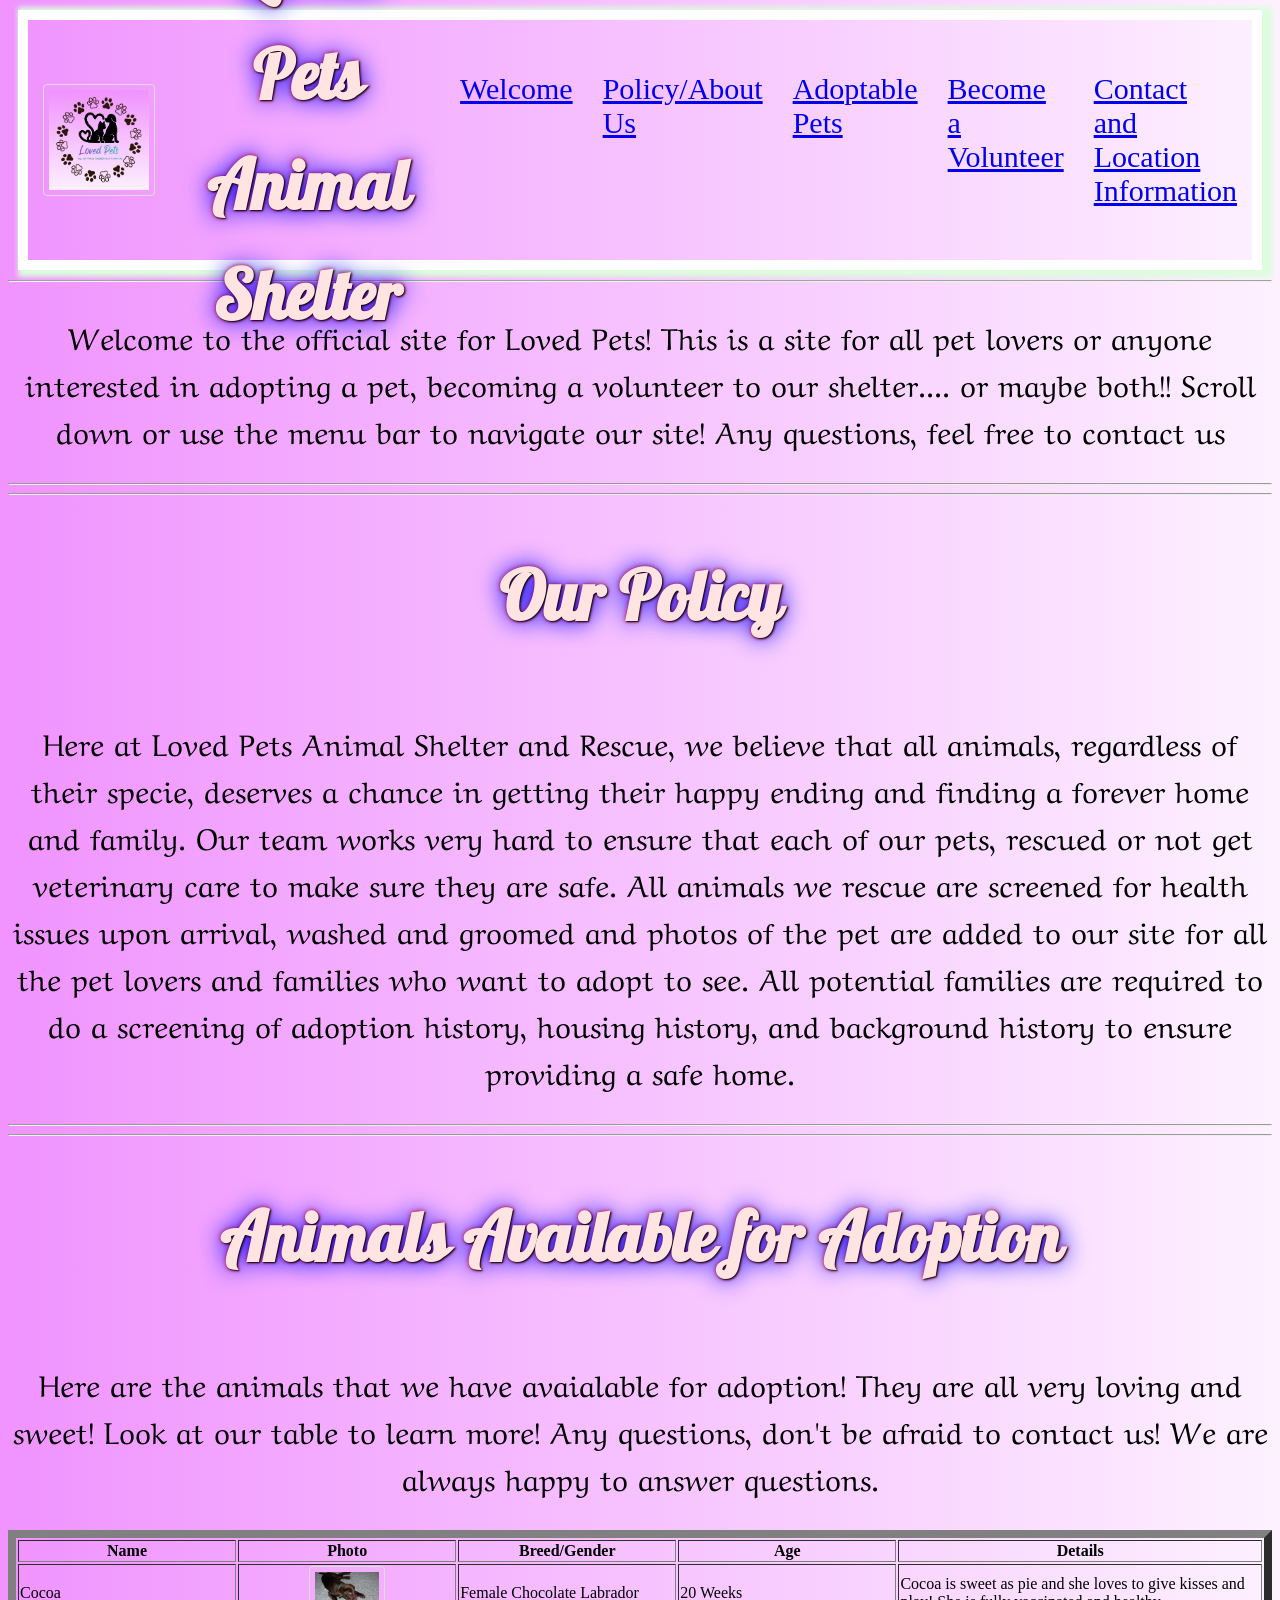
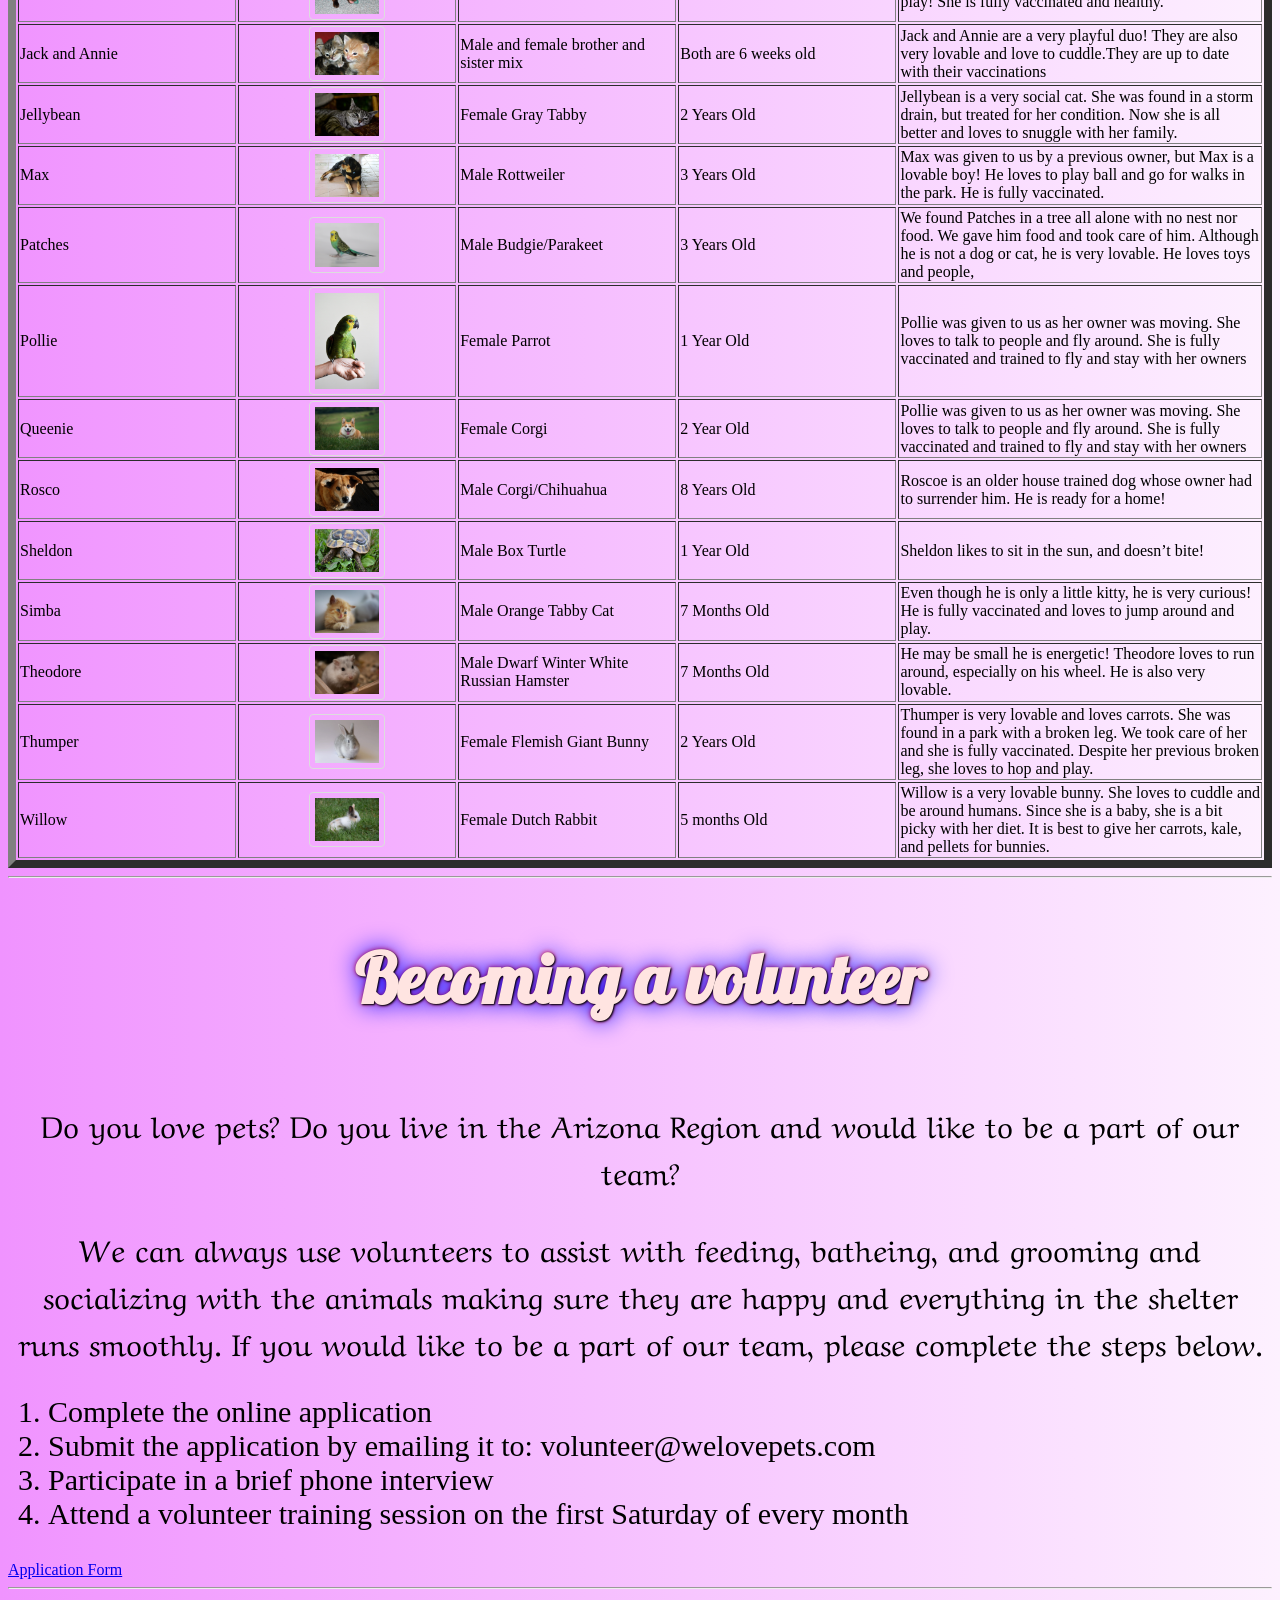
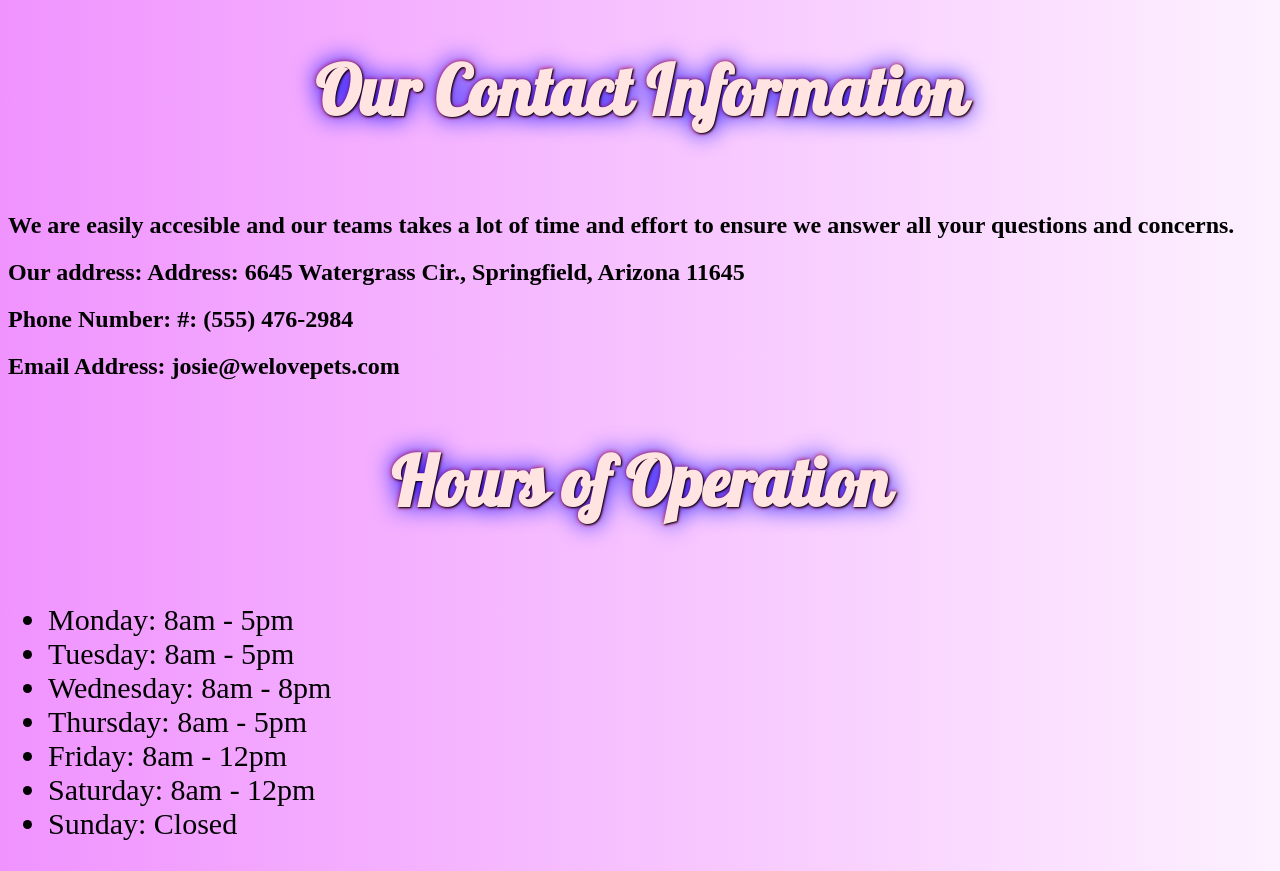
<file: index.html>
<!DOCTYPE html>
<html>
<head>
<meta charset = "utf-8">
<meta name= "viewport" content = "width-device-width, initial-scale: = 1.0">
<title>Loved Pets</title>
<link rel = "stylesheet" type = "text/css" href = "style.css"> 
<link href="LovedPetsLogo.png" rel="icon" type="image/png">
<link href='https://fonts.googleapis.com/css?family=Galada' rel='stylesheet'>
<link href='https://fonts.googleapis.com/css?family=Quintessential' rel='stylesheet'>
<link href='https://fonts.googleapis.com/css?family=Aref Ruqaa' rel='stylesheet'>
</head>
<body>
 <div class = "container">
 <div class ="banner">
   <img class = "banner-logo" src = "LovedPetsLogo.png" alt = "LovedPetsLogo">
   <h1>Loved Pets Animal Shelter</h1
    <nav>
  <ul class = "menu">
  <li><a href ="#Welcome">Welcome</a></li>
  <li><a href ="#OurPolicy">Policy/About Us</a></li>
  <li><a href ="#AdoptablePets">Adoptable Pets</a></li>
  <li><a href = "#BecomeaVolunteer">Become a Volunteer</a></li>
  <li><a href = "#ContactLocationInfo">Contact and Location Information</a></li>
  </ul>
 </nav>
  </div>

  <section id = "Welcome" class = "section">
   <hr>
   <p>Welcome to the official site for Loved Pets! This is a site for all pet lovers or anyone interested in adopting a pet, 
    becoming a volunteer to our shelter.... or maybe both!! Scroll down or use the menu bar to navigate our site! Any questions, feel
    free to contact us</p>
  </section>
 <section id ="OurPolicy" class = "section">
  <hr>
  <hr>
  <h1>Our Policy</h1>
  <p>Here at Loved Pets Animal Shelter and Rescue, we believe that all animals, regardless of their specie, deserves a chance in 
  getting their happy ending and finding a forever home and family. Our team works very hard to ensure that each of our pets, rescued or not
  get veterinary care to make sure they are safe. All animals we rescue are screened for health issues upon arrival, washed and groomed and 
  photos of the pet are added to our site for all the pet lovers and families who want to adopt to see. All potential families are
  required to do a screening of adoption history, housing history, and background history to ensure providing a safe home.</p>
  
 </section>
 <hr>
 <hr>
 <section id ="AdoptablePets" class = "section">
  <center>
  <h1>Animals Available for Adoption</h1>
  <p>Here are the animals that we have avaialable for adoption! They are all very loving and sweet! Look at our table to learn more!
  Any questions, don't be afraid to contact us! We are always happy to answer questions.</p>
  <table border = "8">
  <th width="15%">Name</th>
  <th width="15%">Photo</th>
  <th width="15%">Breed/Gender</th>
  <th width="15%">Age</th>
  <th width="25%">Details</th>
  <tr>
  <td>Cocoa</td>
  <td>
   <img src = "pet_photos/cocoa.jpg" alt ="Cocoa" width = "90">
  </td>
  <td>Female Chocolate Labrador</td>
  <td>20 Weeks</td>
  <td>Cocoa is sweet as pie and she loves to give kisses and play! She is fully vaccinated and healthy.</td> 
  </tr>
  <tr>
  <td>Jack and Annie</td>
  <td>
   <img src ="pet_photos/jack_and_annie.jpg" alt = "Jack and Annie" width = "90">
  </td>
  <td>Male and female brother and sister mix</td>
  <td> Both are 6 weeks old</td>
  <td>Jack and Annie are a very playful duo! They are also very lovable and love to cuddle.They are up to date with their vaccinations</td>
  </tr>
  <tr>
  <td>Jellybean</td>
  <td>
   <img src = "pet_photos/jellybean.jpg" alt = "Jellybean" width = "90">
  </td>
  <td> Female Gray Tabby</td>
  <td>2 Years Old</td>
  <td>Jellybean is a very social cat. She was found in a storm drain, but treated for her condition. Now she is all better and loves to
  snuggle with her family.</td>
  </tr>
  <tr>
  <td>Max</td>
  <td>
   <img src ="pet_photos/max.jpg" alt = "Max" width = "90">
  </td>
  <td>Male Rottweiler</td>
  <td>3 Years Old</td>
  <td>Max was given to us by a previous owner, but Max is a lovable boy! He loves to play ball and go for walks in the park. He is
  fully vaccinated.</td>
  </tr>
  <tr>
  <td>Patches</td>
  <td>
   <img src ="pet_photos/patches.jpg" alt = "Patches" width = "90">
  </td>
  <td>Male Budgie/Parakeet</td>
  <td>3 Years Old</td>
  <td>We found Patches in a tree all alone with no nest nor food. We gave him food and took care of him. Although he is not a dog or
  cat, he is very lovable. He loves toys and people,</td>
  </tr>
 <tr>
  <td>Pollie</td>
  <td>
   <img src ="pet_photos/pollie.jpg" alt = "Pollie" width = "90">
  </td>
  <td>Female Parrot</td>
  <td>1 Year Old</td>
  <td>Pollie was given to us as her owner was moving. She loves to talk to people and fly around. She is fully vaccinated and trained to fly 
  and stay with her owners</td>
  </tr>
 <tr>
  <td>Queenie</td>
  <td>
   <img src ="pet_photos/queenie.jpg" alt = "Queenie" width = "90">
  </td>
  <td>Female Corgi</td>
  <td>2 Year Old</td>
  <td>Pollie was given to us as her owner was moving. She loves to talk to people and fly around. She is fully vaccinated and trained to fly 
  and stay with her owners</td>
  </tr>
  <tr>
  <td>Rosco</td>
  <td>
   <img src ="pet_photos/rosco.jpg" alt = "Rosco" width = "90">
  </td>
  <td>Male Corgi/Chihuahua</td>
  <td>8 Years Old</td>
  <td>Roscoe is an older house trained dog whose owner had to surrender him. He is ready for a home!</td>
  </tr>
  <tr>
  <td>Sheldon</td>
  <td>
   <img src ="pet_photos/sheldon.jpg" alt = "Sheldon" width = "90">
  </td>
  <td>Male Box Turtle</td>
  <td>1 Year Old</td>
  <td>Sheldon likes to sit in the sun, and doesn’t bite!</td>
  </tr>
  <tr>
  <td>Simba</td>
  <td>
   <img src ="pet_photos/simba.jpg" alt = "Simba" width = "90">
  </td>
  <td>Male Orange Tabby Cat</td>
  <td>7 Months Old</td>
  <td>Even though he is only a little kitty, he is very curious! He is fully vaccinated and loves to jump around and play. </td>
  </tr>
  <tr>
  <td>Theodore</td>
  <td>
   <img src ="pet_photos/theodore.jpg" alt = "Theodore" width = "90">
  </td>
  <td>Male Dwarf Winter White Russian Hamster</td>
  <td>7 Months Old</td>
  <td>He may be small he is energetic! Theodore loves to run around, especially on his wheel. He is also very lovable. </td>
  </tr>
   <tr>
  <td>Thumper</td>
  <td>
   <img src ="pet_photos/thumper.webp" alt = "Thumper" width = "90">
  </td>
  <td>Female Flemish Giant Bunny</td>
  <td>2 Years Old</td>
  <td>Thumper is very lovable and loves carrots. She was found in a park with a broken leg. We took care of her and she is fully vaccinated.
  Despite her previous broken leg, she loves to hop and play.</td>
  </tr>
  <tr>
  <td>Willow</td>
  <td>
   <img src ="pet_photos/willow.jpg" alt = "Willow" width = "90">
  </td>
  <td>Female Dutch Rabbit</td>
  <td>5 months Old</td>
  <td>Willow is a very lovable bunny. She loves to cuddle and be around humans. Since she is a baby, she is a bit picky with her diet.
  It is best to give her carrots, kale, and pellets for bunnies.</td>
  </tr>
  </center>
 </table>
 </section>
 <hr>
 <section id = "BecomeaVolunteer" class = "section">
  <h1>Becoming a volunteer</h1>
  <p>Do you love pets? Do you live in the Arizona Region and would like to be a part of our team? </p>
  <p>We can always use volunteers to assist with feeding, batheing, and grooming and socializing with the animals
  making sure they are happy and everything in the shelter runs smoothly. If you would like to be a part of our team, please complete the 
  steps below.</p>
  <ol>
<li>Complete the online application</li>
<li>Submit the application by emailing it to: volunteer@welovepets.com</li>
<li>Participate in a brief phone interview</li>
<li>Attend a volunteer training session on the first Saturday of every month</li>
  </ol>
 <a href ="volunteerForm.html" target="_blank">Application Form</a>
 </section>
 <hr>
 <section id = "ContactLocationInfo" class = "section">
  <h1>Our Contact Information</h1>
  <h2>We are easily accesible and our teams takes a lot of time and effort to ensure we answer all your questions and concerns.</h2>
  <h2> Our address: Address: 6645 Watergrass Cir., Springfield, Arizona 11645 </h2>
  <h2> Phone Number: #: (555) 476-2984</h2>
  <h2> Email Address: josie@welovepets.com</h2>
  <h1>Hours of Operation</h1>
  <ul>
   <li>Monday: 8am - 5pm</li>
   <li>Tuesday: 8am - 5pm</li>
   <li>Wednesday: 8am - 8pm</li>
   <li>Thursday: 8am - 5pm</li>
   <li>Friday: 8am - 12pm</li>
   <li>Saturday: 8am - 12pm</li>
   <li>Sunday: Closed</li>
  </ul>
 </section>
 </div>
</body>
</html>
</file>
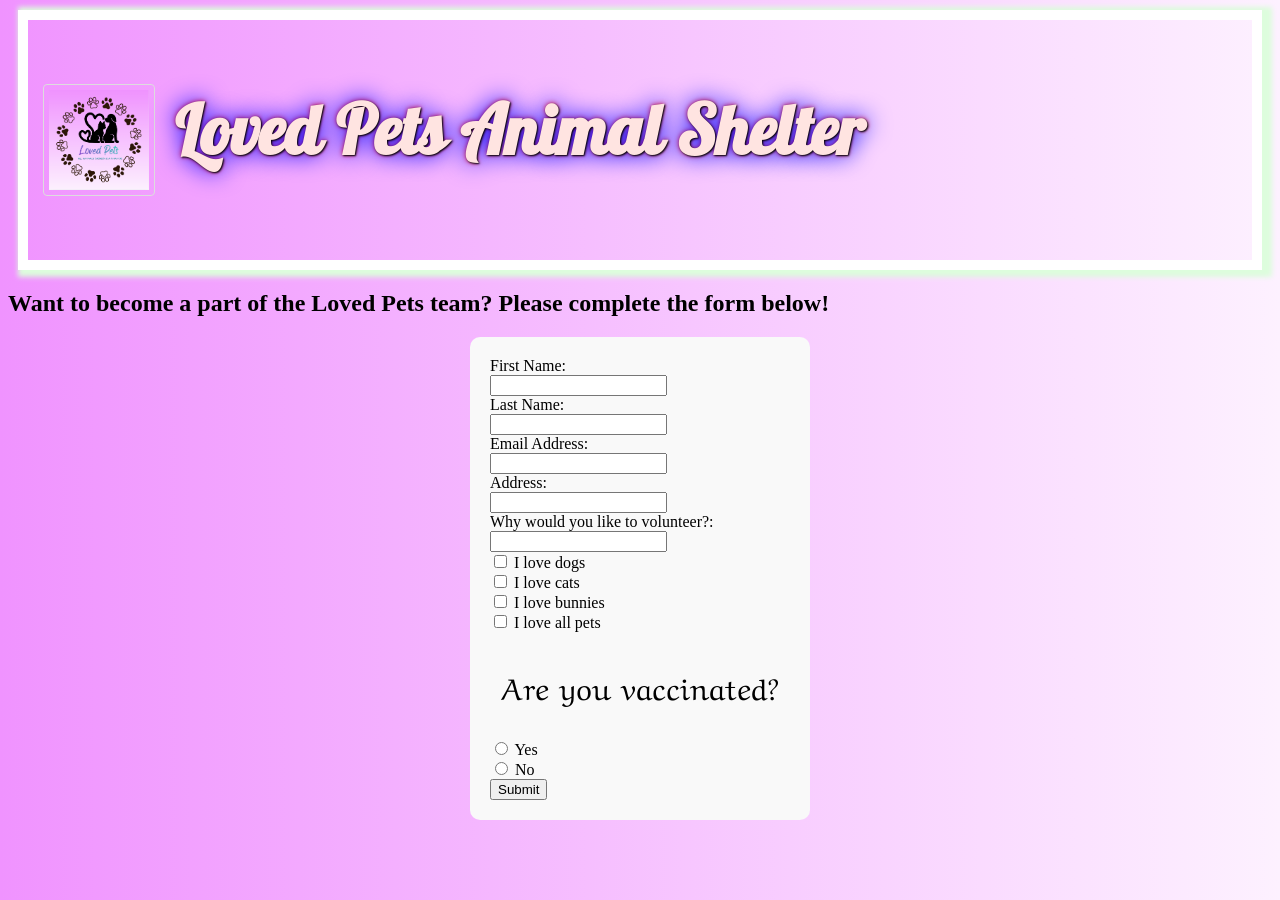
<file: volunteerForm.html>
<!DOCTYPE html>
<html>
<head>
<meta charset = "utf-8">
<meta name= "viewport" content = "width-device-width, initial-scale: = 1.0">
<title>Loved Pets</title>
<link rel = "stylesheet" type = "text/css" href = "style.css"> 
<link href="LovedPetsLogo.png" rel="icon" type="image/png">
<link href='https://fonts.googleapis.com/css?family=Galada' rel='stylesheet'>
<link href='https://fonts.googleapis.com/css?family=Quintessential' rel='stylesheet'>
<link href='https://fonts.googleapis.com/css?family=Aref Ruqaa' rel='stylesheet'>
</head>
<body>
 <div class = "container">
 <div class ="banner">
   <img class = "banner-logo" src = "LovedPetsLogo.png" alt = "LovedPetsLogo">
   <h1>Loved Pets Animal Shelter</h1>
  </div>

 <h2>Want to become a part of the Loved Pets team? Please complete the form below!</h2>
   <form>
  <label for="fname">First Name:</label><br>
  <input type="text" id="fname" name="fname"><br>
  <label for="lname">Last Name:</label><br>
  <input type="text" id="lname" name="lname"><br>   
  <label for="ename">Email Address:</label><br>
  <input type="text" id="ename" name="ename"><br>
  <label for="aname">Address:</label><br>
  <input type="text" id="aname" name="aname"><br>
  <label for="q1">Why would you like to volunteer?:</label><br>
  <input type="text" id="q1" name="q1"><br>
  <input type="checkbox" id="option1" name="option1" value="Dogs">
  <label for="option1"> I love dogs</label><br>
  <input type="checkbox" id="option2" name="option2" value="Cats">
  <label for="option2"> I love cats</label><br>
 <input type="checkbox" id="option3" name="option3" value="Bunnies">
  <label for="option3"> I love bunnies</label><br>
  <input type="checkbox" id="option4" name="option4" value="All pets">
  <label for="option4"> I love all pets</label><br>
   <p>Are you vaccinated?</p>
  <input type="radio" id="yes" name="vaccinated" value="Yes">
  <label for="yes">Yes</label><br>
  <input type="radio" id="not yet" name="vaccinated" value="No">
  <label for="not yet">No</label><br>
  <input type="submit" value="Submit">    
   </form>
 </div>
</body>
</html>
</file>
<file: style.css>
html{
	scroll-behavior: smooth;
}
body{
    background-image:linear-gradient(to right,#F093FF, #FDF1FF);
}
h1{
    font-family: 'Galada';font-size: 68px;
    color: MistyRose;
	text-shadow: 1px 1px 2px black, 0 0 25px blue, 0 0 5px red;
    text-align:center;
}
h3{
    font-family:'Quintessential';font-size: 22px;
    text-align: center;
}
img{
    border: 1px solid #ddd;
    border-radius: 4px;
    padding: 5px;
    display: block;
    margin: auto;
    width: 30%;
}
.banner{
  	margin:10px;
	position: relative;
  	padding:15px;
 	height:210px;
 	border: 10px solid #ffffff;
    box-shadow: 5px 2px 5px 5px #ddfddd;
	display: flex;
	align-items: center;
	gap: 20px
}
.banner-logo{
	width:100px;
	height: auto;
	border:none
	padding: 0;
	margin:  0;
}
nav{
	position: absolute;
	width: 90%;
}
.menu{
	display:flex;
	justify-content: center;
	margin: 0;
	padding: 0px;
	list-style:none;
	gap: 30px;
}
p{
	text-align:center;
	font-family: 'Aref Ruqaa';font-size: 30px;
}
ul{
	font-size:30px;
}
ol{
	font-size:30px;
}
form {
  width: 300px;              
  margin: 0 auto;             
  padding: 20px;
  background: #f9f9f9;        
  border-radius: 10px;       
  
}
</file>
